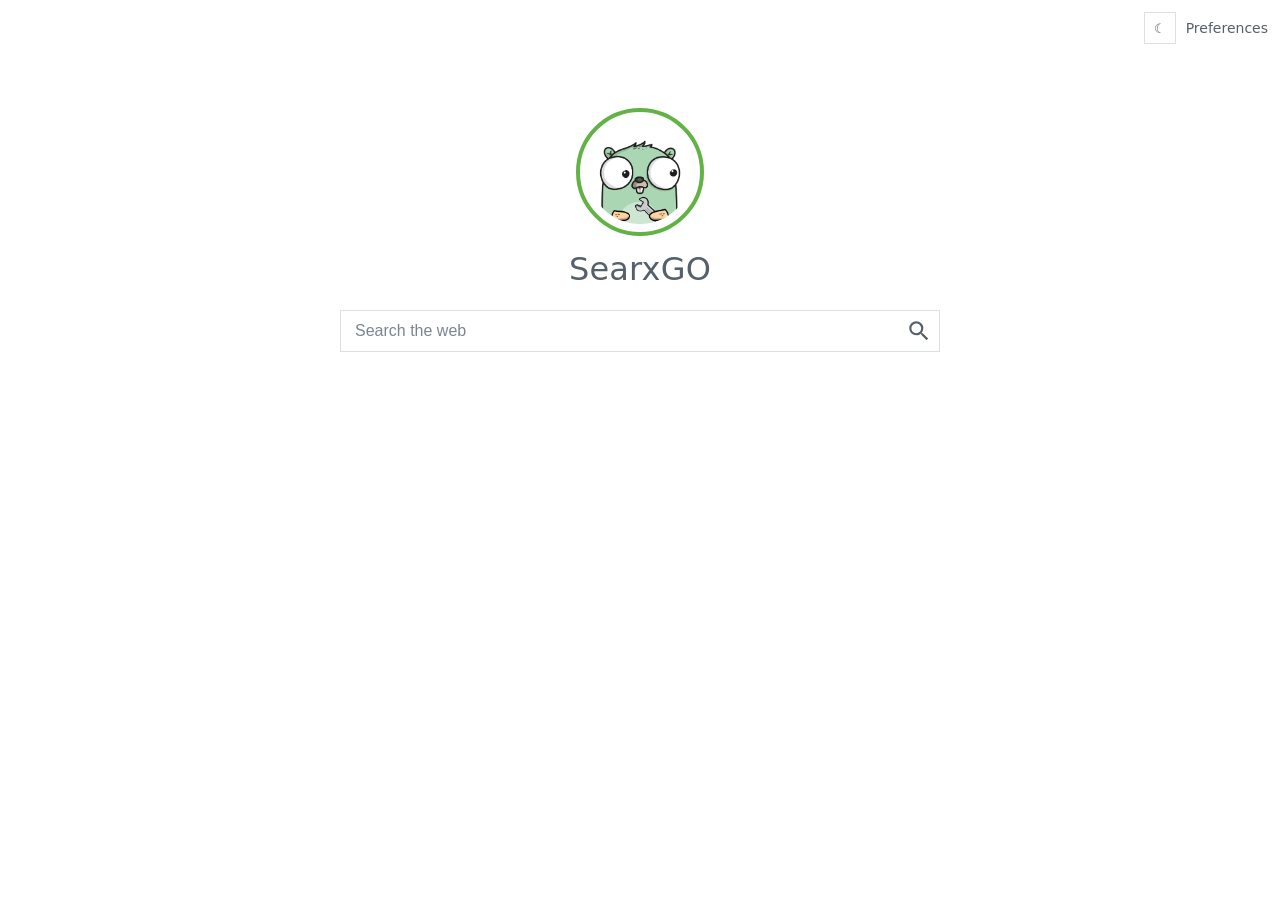
<file: static/index.html>
<!doctype html>
<html lang="en">
<head>
  <meta charset="utf-8" />
  <meta name="viewport" content="width=device-width, initial-scale=1" />
  <title>searxgo</title>
  <meta name="color-scheme" content="light dark" />
  <link rel="icon" href="/static/assets/icon.png" />
  <link rel="apple-touch-icon" href="/static/assets/icon.png" />
  <script>(function(){try{var t=localStorage.getItem('searxgo.theme');if(t==='dark'||t==='light')document.documentElement.setAttribute('data-theme',t);}catch(e){}})();</script>
  <link rel="stylesheet" href="/static/css/base.css?v=3" />
</head>
<body class="home">
  <main class="container">
    <div class="brand">
      <div class="logo-circle">
        <img src="/static/assets/icon.png" alt="SearxGO" />
      </div>
      <div class="brand-title">SearxGO</div>
    </div>
    <form id="search_form" class="search" role="search" action="/results" method="get">
      <div class="search-wrap">
        <input id="q" name="q" type="text" placeholder="Search the web" autocomplete="off" autocapitalize="none" spellcheck="false" />
        <button id="submit" type="submit" aria-label="Search"><span>Search</span></button>
      </div>
    </form>
    <div class="prefs-top">
      <button type="button" class="icon-btn icon-btn--sm" data-theme-toggle aria-label="Toggle dark mode" aria-pressed="false"><span class="ico" aria-hidden="true">☾</span></button>
      <a href="/preferences" class="nav-link">Preferences</a>
    </div>
  </main>
  <script type="module" src="/static/js/app.js?v=3"></script>
</body>
</html>
</file>
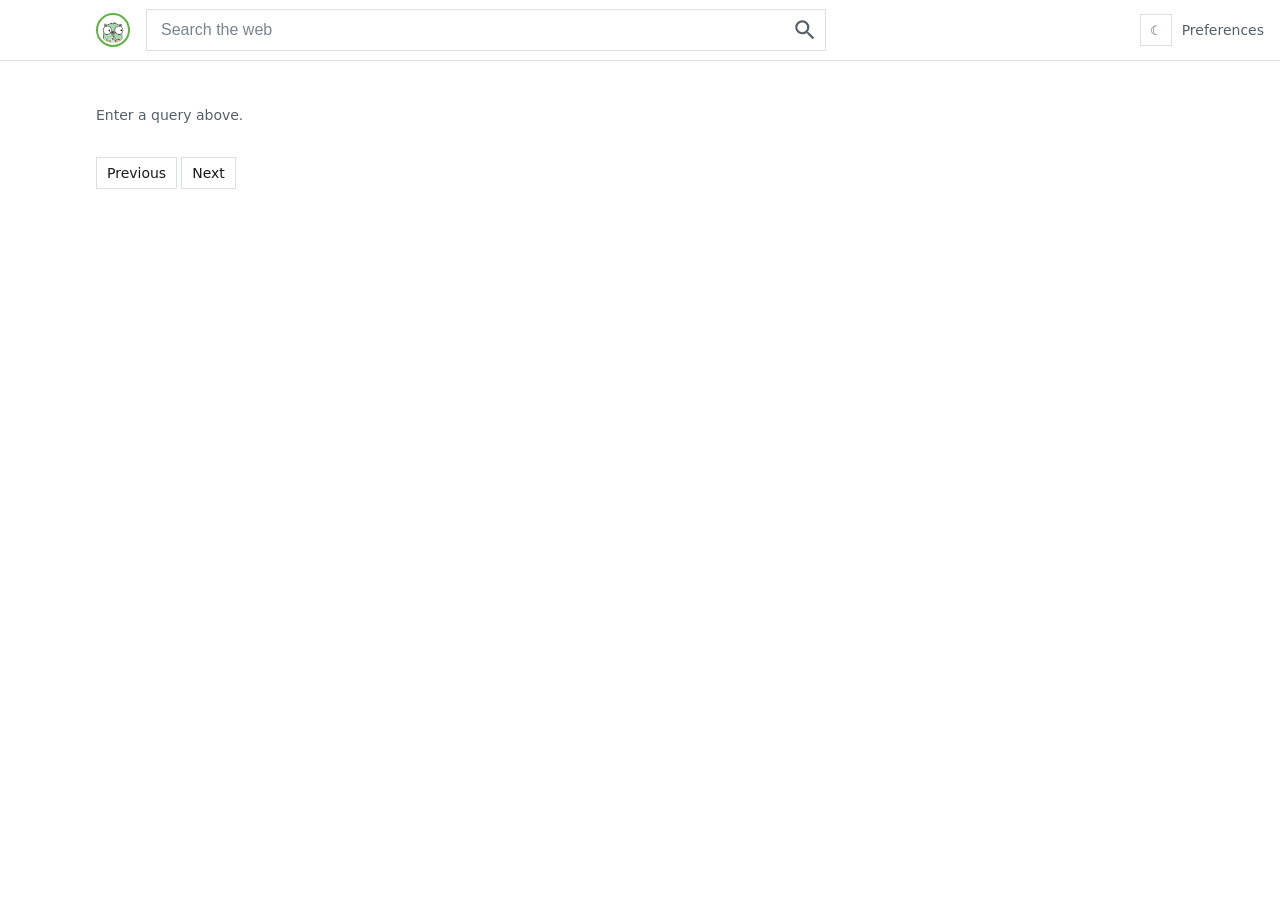
<file: static/results.html>
<!doctype html>
<html lang="en">
<head>
  <meta charset="utf-8" />
  <meta name="viewport" content="width=device-width, initial-scale=1" />
  <title>Results - SearxGO</title>
  <meta name="color-scheme" content="light dark" />
  <link rel="icon" href="/static/assets/icon.png" />
  <link rel="apple-touch-icon" href="/static/assets/icon.png" />
  <script>(function(){try{var t=localStorage.getItem('searxgo.theme');if(t==='dark'||t==='light')document.documentElement.setAttribute('data-theme',t);}catch(e){}})();</script>
  <link rel="stylesheet" href="/static/css/base.css?v=3" />
  <link rel="stylesheet" href="/static/css/utilities.css?v=3" />
  <link rel="dns-prefetch" href="//en.wikipedia.org">
  <link rel="dns-prefetch" href="//www.wikidata.org">
  <link rel="dns-prefetch" href="//commons.wikimedia.org">
  <link rel="preconnect" href="https://en.wikipedia.org" crossorigin>
  <link rel="preconnect" href="https://www.wikidata.org" crossorigin>
  <link rel="preconnect" href="https://commons.wikimedia.org" crossorigin>
</head>
<body>
  <header class="header">
    <div class="header-inner">
      <a href="/" class="brand-small" aria-label="Home">
        <div class="logo-circle"><img src="/static/assets/icon.png" alt="SearxGO" /></div>
      </a>
      <form class="search search--header" role="search" action="/results" method="get">
        <div class="search-wrap">
          <input id="q" name="q" type="text" placeholder="Search the web" autocomplete="off" autocapitalize="none" spellcheck="false" />
          <button id="submit" type="submit" aria-label="Search"><span>Search</span></button>
        </div>
      </form>
      <nav class="header-nav">
        <button type="button" class="icon-btn icon-btn--sm" data-theme-toggle aria-label="Toggle dark mode" aria-pressed="false"><span class="ico" aria-hidden="true">☾</span></button>
        <a href="/preferences" class="nav-link">Preferences</a>
      </nav>
    </div>
  </header>

  <main class="results-shell">
    <section class="results-wrap" aria-label="Search results">
      <div id="timing-bar" class="timing-bar" aria-live="polite" aria-label="Search timings"></div>
      <div id="cards" class="cards" aria-live="polite"></div>
      <ul id="results" class="results-list" aria-live="polite"></ul>
      <nav class="pager" aria-label="Pagination">
        <a id="prev" class="pager-btn" href="#" aria-label="Previous page">Previous</a>
        <a id="next" class="pager-btn" href="#" aria-label="Next page">Next</a>
      </nav>
    </section>
    <aside id="knowledge" class="knowledge" aria-label="Knowledge panel"></aside>
  </main>

  <script type="module" src="/static/js/app.js?v=3"></script>
</body>
</html>
</file>
<file: static/css/base.css>
/* ============================================================= */
/* Design tokens                                                  */
/* ============================================================= */
:root {
  color-scheme: light dark;

  /* Palette — light */
  --bg: #ffffff;
  --surface: #ffffff;
  --surface-2: #f3f4f6;
  --surface-3: #e9ebef;
  --fg: #1a1a1a;
  --fg-muted: #55606b;
  --fg-subtle: #7b8590;
  --border: #dcdfe4;
  --border-strong: #c2c8cf;
  --link: #1a0dab;
  --link-visited: #5a33a2;
  --link-hover: #1a0dab;

  --accent: #63b246;
  --accent-hover: #56a13a;
  --accent-fg: #ffffff;
  --ring: rgba(99, 178, 70, .5);

  /* Icons */
  --icon-search: url('data:image/svg+xml;utf8,<svg xmlns="http://www.w3.org/2000/svg" viewBox="0 0 24 24" fill="%23000"><path d="M15.5 14h-.79l-.28-.27A6.471 6.471 0 0 0 16 9.5 6.5 6.5 0 1 0 9.5 16c1.61 0 3.09-.59 4.23-1.57l.27.28v.79l5 4.99L20.49 19l-4.99-5zm-6 0C7.01 14 5 11.99 5 9.5S7.01 5 9.5 5 14 7.01 14 9.5 11.99 14 9.5 14z"/></svg>');

  /* Typography */
  --font-sans: system-ui, -apple-system, "Segoe UI", Roboto, Ubuntu, Cantarell, "Helvetica Neue", Arial, "Noto Sans", sans-serif;

  /* Layout */
  --container-max: 600px;
  --container-pad: 92vw;
  --gutter: 16px;
  --logo-small: 34px;
  --search-max: 680px;
  --results-max: 760px;
  --results-left: 96px;
  --sidebar-w: 336px;

  /* Shape — seamless, square */
  --radius: 0;

  --input-h: 42px;
  --icon: 26px;

  --transition-fast: .15s ease;
}

/* Dark palette — applied on system preference (unless user forced light) */
@media (prefers-color-scheme: dark) {
  :root:not([data-theme="light"]) {
    --bg: #0f1216;
    --surface: #161a1f;
    --surface-2: #1c2127;
    --surface-3: #242b33;
    --fg: #e7eaed;
    --fg-muted: #a3adb8;
    --fg-subtle: #7d8792;
    --border: #2b323b;
    --border-strong: #3a424d;
    --link: #8ab4f8;
    --link-visited: #c9a2f0;
    --link-hover: #a7c7fb;
    --accent: #6cbf4c;
    --accent-hover: #7ccc5c;
    --accent-fg: #0f1216;
    --ring: rgba(108, 191, 76, .55);
  }
}

/* Dark palette — applied when user explicitly toggles dark */
:root[data-theme="dark"] {
  --bg: #0f1216;
  --surface: #161a1f;
  --surface-2: #1c2127;
  --surface-3: #242b33;
  --fg: #e7eaed;
  --fg-muted: #a3adb8;
  --fg-subtle: #7d8792;
  --border: #2b323b;
  --border-strong: #3a424d;
  --link: #8ab4f8;
  --link-visited: #c9a2f0;
  --link-hover: #a7c7fb;
  --accent: #6cbf4c;
  --accent-hover: #7ccc5c;
  --accent-fg: #0f1216;
  --ring: rgba(108, 191, 76, .55);
}

/* ============================================================= */
/* Base                                                          */
/* ============================================================= */
*, *::before, *::after { box-sizing: border-box; }
html, body { height: 100%; overflow-x: hidden; }
body {
  margin: 0;
  font-family: var(--font-sans);
  background: var(--bg);
  color: var(--fg);
  -webkit-font-smoothing: antialiased;
  -moz-osx-font-smoothing: grayscale;
}
a { color: var(--link); }

img { max-width: 100%; }

::selection { background: var(--accent); color: var(--accent-fg); }

:focus-visible { outline: 2px solid var(--ring); outline-offset: 2px; }

@media (prefers-reduced-motion: reduce) {
  * { transition: none !important; }
}

/* ============================================================= */
/* Home / preferences shells                                     */
/* ============================================================= */
.home {
  display: flex;
  align-items: flex-start;
  justify-content: center;
  padding-top: 12vh;
  min-height: 100%;
}
.prefs {
  display: flex;
  align-items: flex-start;
  justify-content: center;
  padding-top: 8vh;
}
.container { width: min(var(--container-max), var(--container-pad)); }

/* Brand */
.brand { display: grid; place-items: center; margin-bottom: 22px; user-select: none; }
.logo-circle {
  width: 128px; height: 128px;
  border-radius: 50%;
  border: 4px solid var(--accent);
  display: grid; place-items: center;
  background: var(--surface);
}
.logo-circle img {
  width: 104px; height: 104px;
  border-radius: 50%; object-fit: cover;
  user-select: none; -webkit-user-drag: none;
}
.brand-title {
  margin-top: 14px; font-size: 32px; font-weight: 500; letter-spacing: .2px;
  color: var(--fg-muted); user-select: none;
}

/* ============================================================= */
/* Search box                                                    */
/* ============================================================= */
.search { display: flex; align-items: center; justify-content: center; margin-top: 4px; }
.search-wrap { position: relative; width: 100%; display: flex; }

.search input[type="text"] {
  width: 100%; height: var(--input-h);
  border: 1px solid var(--border); border-right: 0; border-radius: var(--radius);
  padding: 0 calc(var(--input-h) + 4px) 0 14px;
  font-size: 16px;
  background: var(--surface);
  color: var(--fg);
  outline: none;
  transition: border-color var(--transition-fast), box-shadow var(--transition-fast);
}
.search input[type="text"]::placeholder { color: var(--fg-subtle); }
.search input[type="text"]:focus { border-color: var(--accent); box-shadow: 0 0 0 1px var(--accent); }

.search button {
  position: absolute; top: 0; right: 0; height: 100%; width: var(--input-h);
  border: 1px solid var(--border); border-left: 0; border-radius: var(--radius);
  background: var(--surface); color: var(--fg-muted);
  cursor: pointer;
  display: flex; align-items: center; justify-content: center; line-height: 0;
  transition: background var(--transition-fast), color var(--transition-fast);
}
.search button span { position: absolute; width: 1px; height: 1px; overflow: hidden; clip: rect(0 0 0 0); }
.search button::before {
  content: ""; display: block; width: var(--icon); height: var(--icon);
  background: currentColor;
  -webkit-mask: var(--icon-search) center/contain no-repeat;
  mask: var(--icon-search) center/contain no-repeat;
}
.search button:hover,
.search-wrap:hover button,
.search-wrap:focus-within button { background: var(--accent); color: var(--accent-fg); border-color: var(--accent); }

/* ============================================================= */
/* Icon button (theme toggle etc.)                               */
/* ============================================================= */
.icon-btn {
  width: var(--input-h); height: var(--input-h);
  border: 1px solid var(--border);
  background: var(--surface); color: var(--fg-muted);
  display: inline-grid; place-items: center;
  cursor: pointer; padding: 0;
  font-size: 15px;
  transition: background var(--transition-fast), color var(--transition-fast), border-color var(--transition-fast);
}
.icon-btn:hover { background: var(--surface-2); color: var(--fg); border-color: var(--border-strong); }
.icon-btn .ico { line-height: 1; }
.icon-btn--sm { width: 32px; height: 32px; font-size: 13px; }

/* ============================================================= */
/* Results header                                                */
/* ============================================================= */
.header {
  position: sticky; top: 0; z-index: 10;
  background: var(--bg);
  border-bottom: 1px solid var(--border);
}
.header-inner {
  width: 100%; margin: 0;
  display: grid; grid-template-columns: auto 1fr auto;
  align-items: center; gap: var(--gutter);
  padding: 9px var(--gutter) 9px var(--results-left);
}
.brand-small { display: flex; align-items: center; gap: 12px; text-decoration: none; color: inherit; user-select: none; }
.brand-small .logo-circle { width: var(--logo-small); height: var(--logo-small); border-width: 2px; }
.brand-small .logo-circle img { width: calc(var(--logo-small) - 8px); height: calc(var(--logo-small) - 8px); }

.search--header { width: min(100%, var(--search-max)); justify-self: start; margin-top: 0; }
.header .search { margin-top: 0; }

.header-nav { justify-self: end; display: flex; align-items: center; gap: 10px; }
.nav-link { color: var(--fg-muted); text-decoration: none; font-size: 14px; }
.nav-link:hover { color: var(--fg); text-decoration: underline; }

/* ============================================================= */
/* Results layout                                                */
/* ============================================================= */
.results-shell {
  display: grid;
  grid-template-columns: minmax(0, var(--results-max)) var(--sidebar-w);
  gap: 28px;
  align-items: start;
  margin-left: var(--results-left);
  margin-right: var(--gutter);
}
.results-wrap { width: 100%; max-width: var(--results-max); text-align: left; padding: 0; }

.results-list { list-style: none; margin: 0; padding: 0; }

/* Condensed result rows — tight vertical rhythm, hairline separation */
.results-item { padding: 11px 0; border-bottom: 1px solid var(--border); }
.results-item:last-child { border-bottom: 0; }
.results-item:first-child { padding-top: 4px; }

.results-item .site-line { display: flex; align-items: center; gap: 8px; margin-bottom: 3px; }
.results-item .site-line .fav {
  width: 18px; height: 18px;
  background: var(--surface-2);
  box-shadow: inset 0 0 0 1px var(--border);
  object-fit: contain; padding: 2px;
  flex: 0 0 18px;
}
.results-item .site-line .site-meta { display: flex; align-items: baseline; gap: 8px; min-width: 0; flex-wrap: wrap; }
.results-item .site-line .site-name { font-size: 12.5px; font-weight: 500; color: var(--fg-muted); }
.results-item .url {
  font-size: 12.5px; color: var(--fg-subtle);
  white-space: nowrap; overflow: hidden; text-overflow: ellipsis;
  max-width: 42ch;
}

.results-item .title-row { display: flex; align-items: baseline; justify-content: space-between; gap: 8px; margin-top: 1px; }
.results-item .title { font-size: 18px; font-weight: 500; margin: 0; line-height: 1.3; }
.results-item .title a {
  color: var(--link); text-decoration: none;
  display: -webkit-box; -webkit-line-clamp: 2; line-clamp: 2; -webkit-box-orient: vertical; overflow: hidden;
}
.results-item .title a:hover { text-decoration: underline; }
.results-item .title a:visited { color: var(--link-visited); }

.results-item .meta { flex: 0 0 auto; }
.results-item .snippet { font-size: 13px; color: var(--fg-muted); line-height: 1.5; margin: 3px 0 0; }

/* Engine badge — one neutral style, theme-aware */
.engine-badge {
  display: inline-flex; align-items: center; height: 18px; padding: 0 6px;
  border: 1px solid var(--border); background: var(--surface-2);
  color: var(--fg-subtle); font-size: 10.5px; font-weight: 600; letter-spacing: .2px;
  text-transform: lowercase;
}

/* Empty / status text */
.results-list > p, .results-wrap > p { color: var(--fg-muted); font-size: 14px; padding: 12px 0; }

/* ============================================================= */
/* Cards row                                                     */
/* ============================================================= */
#cards { margin: 10px 0 4px; display: grid; gap: 10px; }
.card { border: 1px solid var(--border); background: var(--surface); padding: 12px 14px; }

/* Reddit card */
.reddit-card { border: 1px solid var(--border); background: var(--surface); padding: 12px 14px; }
.reddit-card .rc-header { display: flex; align-items: center; gap: 8px; margin-bottom: 6px; }
.reddit-card .rc-logo { width: 16px; height: 16px; }
.reddit-card .rc-brand { margin: 0; font-size: 13px; font-weight: 800; color: var(--fg); }
.reddit-card .rc-tabs { margin-left: auto; display: flex; gap: 6px; flex-wrap: wrap; }
.reddit-card .chip {
  display: inline-flex; align-items: center; height: 22px; padding: 0 8px;
  border: 1px solid var(--border); background: var(--surface-2); color: var(--fg-muted);
  text-decoration: none; font-size: 11px; font-weight: 700;
}
.reddit-card .chip:hover { background: var(--surface-3); }
.reddit-card .chip.is-active { background: var(--surface); border-color: var(--fg); color: var(--fg); }
.reddit-card .rc-list { list-style: none; margin: 8px 0 0; padding: 0; }
.reddit-card .rc-item { padding: 8px 0; border-top: 1px solid var(--border); }
.reddit-card .rc-item:first-child { border-top: 0; }
.reddit-card .rc-title { margin: 0 0 2px; font-size: 15px; font-weight: 500; line-height: 1.35; }
.reddit-card .rc-title a {
  color: var(--link); text-decoration: none;
  display: -webkit-box; -webkit-line-clamp: 2; line-clamp: 2; -webkit-box-orient: vertical; overflow: hidden;
}
.reddit-card .rc-title a:hover { text-decoration: underline; }
.reddit-card .rc-meta { font-size: 12px; color: var(--fg-subtle); }
.reddit-card .rc-actions { margin-top: 10px; }
.reddit-card .rc-more { font-size: 12px; color: var(--fg-muted); text-decoration: none; font-weight: 700; }
.reddit-card .rc-more:hover { text-decoration: underline; }
.reddit-card.is-loading::after {
  content: 'Updating…'; position: absolute; right: 12px; top: 10px;
  font-size: 11px; color: var(--fg-muted); background: var(--surface-2); border: 1px solid var(--border); padding: 2px 6px;
}
.reddit-card { position: relative; }

@media (max-width: 640px) {
  .reddit-card .rc-list .rc-item:nth-child(n+3) { display: none; }
}

/* ============================================================= */
/* Timing bar                                                    */
/* ============================================================= */
.timing-bar { display: flex; flex-wrap: wrap; align-items: center; gap: 6px; margin: 10px 0 6px; color: var(--fg-subtle); font-size: 12px; }
.timing-total { background: var(--surface-2); color: var(--fg-muted); padding: 3px 9px; font-weight: 600; }
.timing-chip { display: inline-flex; align-items: center; gap: 4px; background: var(--surface); border: 1px solid var(--border); color: var(--fg-subtle); padding: 2px 8px; }
.timing-chip .engine { color: var(--fg-muted); font-weight: 600; text-transform: lowercase; }
.timing-chip.is-error { border-color: color-mix(in srgb, red 35%, var(--border)); color: color-mix(in srgb, red 45%, var(--fg-subtle)); cursor: help; }
.timing-chip.is-error .engine { color: inherit; }

/* ============================================================= */
/* Pager                                                         */
/* ============================================================= */
.pager { display: flex; align-items: center; gap: 4px; margin: 22px 0 40px; user-select: none; }
.pager-btn, .pager-page, .pager-ellipsis {
  display: inline-flex; align-items: center; justify-content: center;
  min-width: 32px; height: 32px; padding: 0 10px;
  border: 1px solid var(--border);
  background: var(--surface); color: var(--fg); text-decoration: none; font-size: 14px;
}
.pager-btn:hover, .pager-page:hover { background: var(--surface-2); }
.pager-page.is-active { border-color: var(--fg); font-weight: 600; }
.pager-btn.is-disabled, .pager-page.is-disabled { opacity: .4; pointer-events: none; }
.pager-ellipsis { border: 0; background: transparent; color: var(--fg-subtle); padding: 0 4px; min-width: auto; }

/* ============================================================= */
/* Knowledge sidebar                                             */
/* ============================================================= */
.knowledge { align-self: start; margin-top: 10px; }
.kcard {
  background: var(--surface);
  border: 1px solid var(--border);
  padding: 20px;
  color: var(--fg);
}
.kcard .khead { display: flex; align-items: flex-start; gap: 10px; margin-bottom: 8px; }
.kcard .klogo { display: none; }
.kcard .ktitle { font-size: 17px; font-weight: 800; margin: 0; letter-spacing: .1px; color: var(--fg); }
.kcard .kdesc { font-size: 12px; color: var(--fg-subtle); margin: 2px 0 6px; }
.kcard .kthumb-link { display: block; }
.kcard .kthumb { display: block; width: 100%; height: auto; margin: 8px 0; border: 1px solid var(--border); }
.kcard .kextract {
  font-size: 13.5px; line-height: 1.55; color: var(--fg);
  margin: 10px 0 6px; background: var(--surface-2);
  border-left: 3px solid var(--border-strong); padding: 8px 10px;
}
.kcard .kmeta { font-size: 12px; color: var(--fg-muted); margin-top: 8px; display: flex; align-items: center; gap: 8px; flex-wrap: wrap; }
.kmeta-link {
  color: var(--fg-muted); text-decoration: none; font-weight: 600;
  border: 1px solid var(--border); padding: 2px 7px; background: var(--surface-2);
}
.kmeta-link:hover { background: var(--surface-3); color: var(--fg); }
.kcard .kthumb-link:focus-visible img { outline: 2px solid var(--ring); outline-offset: 2px; }

.kfacts { margin-top: 12px; }
.kfacts-title-row { display: flex; align-items: center; justify-content: space-between; gap: 8px; margin-bottom: 6px; }
.kfacts-title { margin: 0; font-size: 11px; text-transform: uppercase; letter-spacing: .5px; color: var(--fg-muted); }
.kfacts-list { display: grid; grid-template-columns: auto 1fr; column-gap: 12px; row-gap: 7px; margin: 0; padding: 0; font-size: 13px; }
.kfact { display: contents; }
.kfact dt { font-weight: 700; color: var(--fg); }
.kfact dd { margin: 0; color: var(--fg-muted); overflow-wrap: anywhere; word-break: break-word; }
.kfacts-list.kfacts-extra { margin-top: 8px; border-top: 1px solid var(--border); padding-top: 8px; }
.kfacts-toggle {
  border: 1px solid var(--border); background: var(--surface); color: var(--fg-muted);
  height: 22px; min-width: 22px; padding: 0 6px; line-height: 1; cursor: pointer;
}
.kfacts-toggle:hover { background: var(--surface-2); color: var(--fg); }

@media (max-width: 980px) {
  .results-shell { grid-template-columns: 1fr; gap: 8px; }
  .header-inner { padding-left: var(--gutter); }
  .results-shell { margin-left: var(--gutter); }
  .knowledge { order: -1; margin-top: 4px; }
}

/* ============================================================= */
/* Preferences page                                             */
/* ============================================================= */
.pref-card { max-width: var(--results-max); margin: 20px auto; padding: 0; border: 1px solid var(--border); background: var(--surface); }
.card-inner { padding: 18px; }
.pref-title { margin: 0 0 8px; font-size: 20px; font-weight: 700; }
.pref-subtitle { margin: 6px 0 4px; font-size: 14px; font-weight: 700; color: var(--fg); }
.pref-desc { margin: 0 0 12px; color: var(--fg-subtle); font-size: 12px; }

.settings-list { list-style: none; margin: 8px 0 0; padding: 0; }
.settings-list .setting-item { display: flex; align-items: center; justify-content: space-between; gap: 10px; padding: 10px 0; border-top: 1px solid var(--border); }
.settings-list .setting-item:first-child { border-top: 0; }
.settings-list .setting-name { font-size: 14px; color: var(--fg); font-weight: 600; }

/* Switch control — square, seamless */
.switch { position: relative; display: inline-flex; align-items: center; width: 42px; height: 24px; cursor: pointer; }
.switch input { position: absolute; opacity: 0; width: 0; height: 0; }
.switch-slider { position: relative; display: inline-block; width: 100%; height: 100%; background: var(--surface-3); border: 1px solid var(--border-strong); transition: background var(--transition-fast), border-color var(--transition-fast); }
.switch-slider::before { content: ""; position: absolute; height: 20px; width: 20px; left: 1px; top: 1px; background: var(--surface); border: 1px solid var(--border-strong); transition: transform var(--transition-fast); }
.switch input:checked + .switch-slider { background: var(--accent); border-color: var(--accent); }
.switch input:checked + .switch-slider::before { transform: translateX(18px); border-color: var(--accent); }

.btn-row { margin: 0 0 12px; display: flex; gap: 8px; }
.btn { display: inline-flex; align-items: center; height: 30px; padding: 0 12px; border: 1px solid var(--border); background: var(--surface-2); color: var(--fg-muted); font-size: 12px; font-weight: 700; cursor: pointer; text-decoration: none; }
.btn:hover { background: var(--surface-3); color: var(--fg); }

.save-row { margin-top: 12px; display: flex; align-items: center; gap: 10px; justify-content: flex-end; }
.save-status { font-size: 12px; color: var(--fg-muted); }

/* Top-right controls on home */
.prefs-top { position: fixed; top: 12px; right: 12px; z-index: 20; display: flex; align-items: center; gap: 10px; }

/* ============================================================= */
/* Autocomplete dropdown                                         */
/* ============================================================= */
#suggest-box { background: var(--surface) !important; border-color: var(--border) !important; color: var(--fg); }
#suggest-box a:hover, #suggest-box a:focus { background: var(--surface-2); }
#suggest-box a[aria-selected="true"], #suggest-box a.is-active { background: var(--surface-3); }
</file>
<file: static/css/utilities.css>
/* Utility classes — theme-aware, square, minimal */

/* Accessibility */
.u-sr-only { position: absolute !important; width: 1px; height: 1px; padding: 0; margin: -1px; overflow: hidden; clip: rect(0,0,0,0); white-space: nowrap; border: 0; }

/* Text */
.u-text-secondary { color: var(--fg-muted) !important; }
.u-ellipsis { white-space: nowrap; overflow: hidden; text-overflow: ellipsis; }

/* Layout */
.u-flex { display: flex; }
.u-inline-flex { display: inline-flex; }
.u-flex-center { display: flex; align-items: center; justify-content: center; }
.u-inline-flex-center { display: inline-flex; align-items: center; justify-content: center; }
.u-gap-2 { gap: 8px; }
.u-gap-4 { gap: 16px; }

/* Spacing */
.u-mt-2 { margin-top: 8px; }
.u-mt-4 { margin-top: 16px; }
.u-mb-2 { margin-bottom: 8px; }
.u-mb-4 { margin-bottom: 16px; }
.u-p-2 { padding: 8px; }
.u-p-4 { padding: 16px; }

/* Patterns */
.u-card { background: var(--surface); border: 1px solid var(--border); }
.u-badge {
  display: inline-flex; align-items: center; height: 18px; padding: 0 6px;
  border: 1px solid var(--border); background: var(--surface-2);
  color: var(--fg-subtle); font-size: 10.5px;
}

.u-font-smooth { -webkit-font-smoothing: antialiased; -moz-osx-font-smoothing: grayscale; }
</file>
